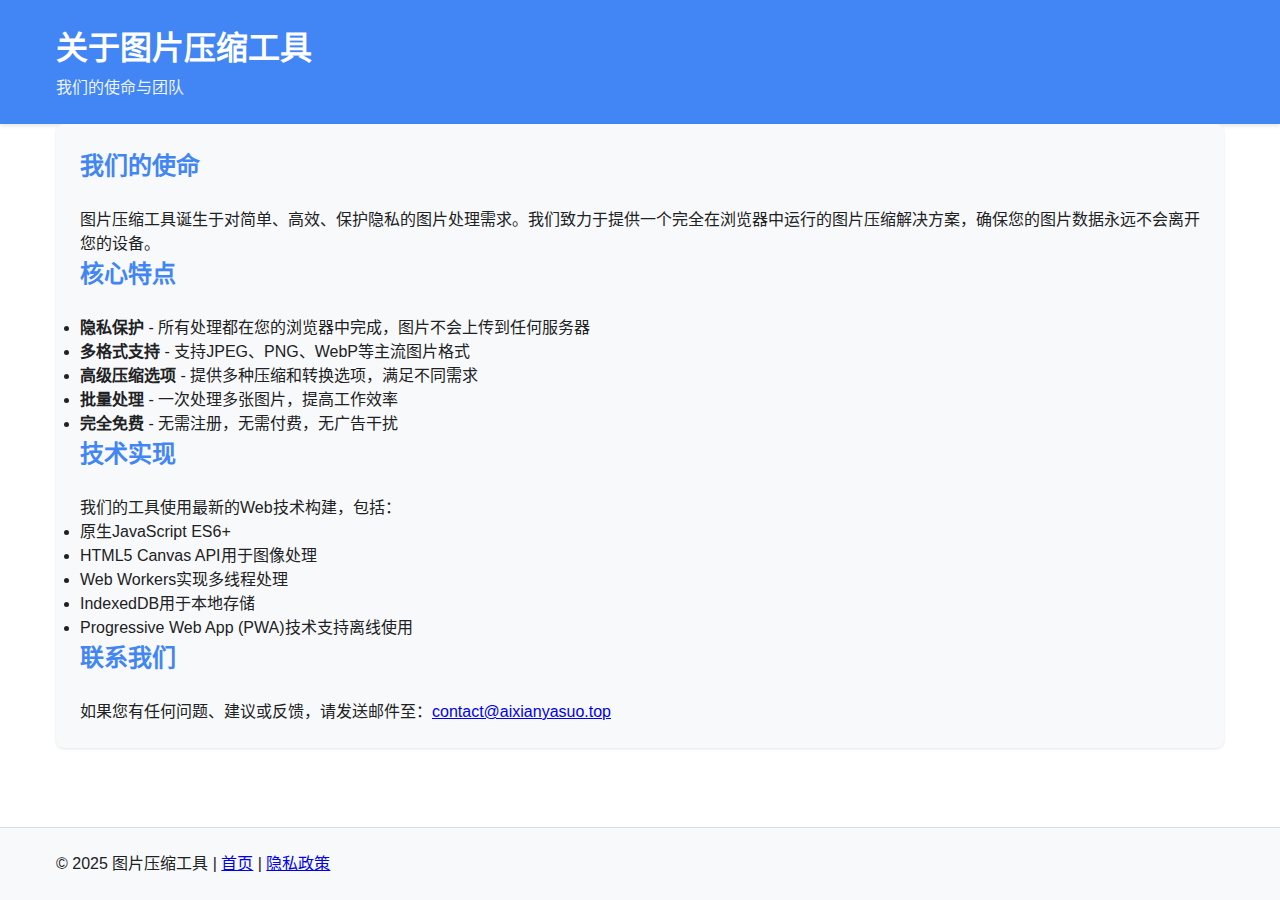
<file: about.html>
<!DOCTYPE html>
<html lang="zh-CN">
<head>
    <meta charset="UTF-8">
    <meta name="viewport" content="width=device-width, initial-scale=1.0">
    <title>关于我们 - 图片压缩工具</title>
    <meta name="description" content="了解图片压缩工具的开发团队和我们的使命">
    <meta name="keywords" content="图片压缩,关于我们,团队介绍">
    <link rel="stylesheet" href="css/normalize.css">
    <link rel="stylesheet" href="css/styles.css">
    <link rel="icon" href="assets/favicon.ico" type="image/x-icon">
</head>
<body>
    <header class="app-header">
        <div class="container">
            <h1 class="app-title">关于图片压缩工具</h1>
            <p class="app-description">我们的使命与团队</p>
        </div>
    </header>

    <main class="container">
        <section class="about-section">
            <h2>我们的使命</h2>
            <p>图片压缩工具诞生于对简单、高效、保护隐私的图片处理需求。我们致力于提供一个完全在浏览器中运行的图片压缩解决方案，确保您的图片数据永远不会离开您的设备。</p>
            
            <h2>核心特点</h2>
            <ul>
                <li><strong>隐私保护</strong> - 所有处理都在您的浏览器中完成，图片不会上传到任何服务器</li>
                <li><strong>多格式支持</strong> - 支持JPEG、PNG、WebP等主流图片格式</li>
                <li><strong>高级压缩选项</strong> - 提供多种压缩和转换选项，满足不同需求</li>
                <li><strong>批量处理</strong> - 一次处理多张图片，提高工作效率</li>
                <li><strong>完全免费</strong> - 无需注册，无需付费，无广告干扰</li>
            </ul>
            
            <h2>技术实现</h2>
            <p>我们的工具使用最新的Web技术构建，包括：</p>
            <ul>
                <li>原生JavaScript ES6+</li>
                <li>HTML5 Canvas API用于图像处理</li>
                <li>Web Workers实现多线程处理</li>
                <li>IndexedDB用于本地存储</li>
                <li>Progressive Web App (PWA)技术支持离线使用</li>
            </ul>
            
            <h2>联系我们</h2>
            <p>如果您有任何问题、建议或反馈，请发送邮件至：<a href="mailto:contact@aixianyasuo.top">contact@aixianyasuo.top</a></p>
        </section>
    </main>

    <footer class="app-footer">
        <div class="container">
            <p>&copy; 2025 图片压缩工具 | <a href="index.html">首页</a> | <a href="privacy.html">隐私政策</a></p>
        </div>
    </footer>
</body>
</html>
</file>
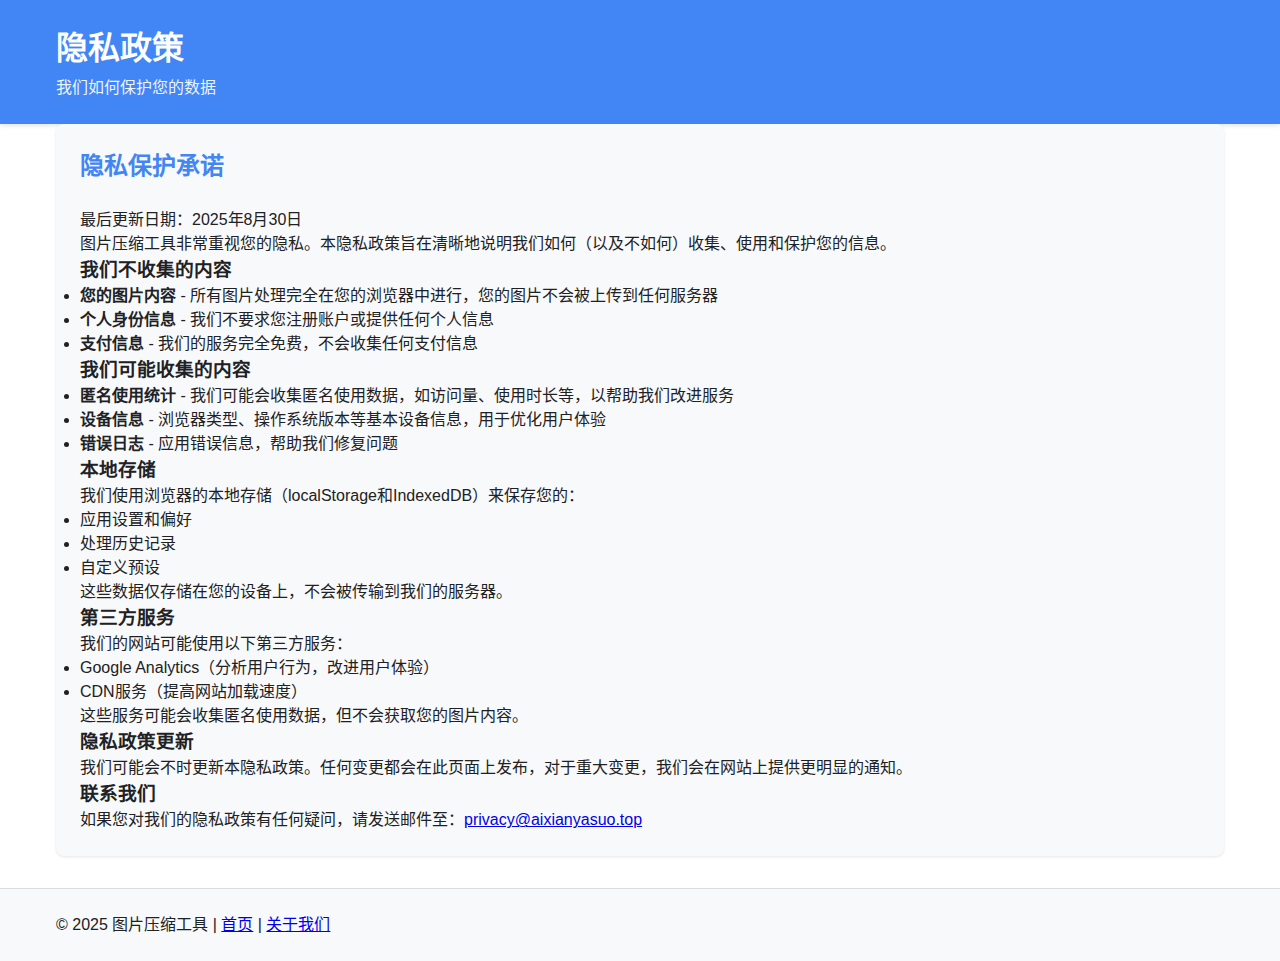
<file: privacy.html>
<!DOCTYPE html>
<html lang="zh-CN">
<head>
    <meta charset="UTF-8">
    <meta name="viewport" content="width=device-width, initial-scale=1.0">
    <title>隐私政策 - 图片压缩工具</title>
    <meta name="description" content="了解图片压缩工具如何保护您的隐私和数据安全">
    <meta name="keywords" content="图片压缩,隐私政策,数据保护,隐私保护">
    <link rel="stylesheet" href="css/normalize.css">
    <link rel="stylesheet" href="css/styles.css">
    <link rel="icon" href="assets/favicon.ico" type="image/x-icon">
</head>
<body>
    <header class="app-header">
        <div class="container">
            <h1 class="app-title">隐私政策</h1>
            <p class="app-description">我们如何保护您的数据</p>
        </div>
    </header>

    <main class="container">
        <section class="privacy-section">
            <h2>隐私保护承诺</h2>
            <p>最后更新日期：2025年8月30日</p>
            
            <p>图片压缩工具非常重视您的隐私。本隐私政策旨在清晰地说明我们如何（以及不如何）收集、使用和保护您的信息。</p>
            
            <h3>我们不收集的内容</h3>
            <ul>
                <li><strong>您的图片内容</strong> - 所有图片处理完全在您的浏览器中进行，您的图片不会被上传到任何服务器</li>
                <li><strong>个人身份信息</strong> - 我们不要求您注册账户或提供任何个人信息</li>
                <li><strong>支付信息</strong> - 我们的服务完全免费，不会收集任何支付信息</li>
            </ul>
            
            <h3>我们可能收集的内容</h3>
            <ul>
                <li><strong>匿名使用统计</strong> - 我们可能会收集匿名使用数据，如访问量、使用时长等，以帮助我们改进服务</li>
                <li><strong>设备信息</strong> - 浏览器类型、操作系统版本等基本设备信息，用于优化用户体验</li>
                <li><strong>错误日志</strong> - 应用错误信息，帮助我们修复问题</li>
            </ul>
            
            <h3>本地存储</h3>
            <p>我们使用浏览器的本地存储（localStorage和IndexedDB）来保存您的：</p>
            <ul>
                <li>应用设置和偏好</li>
                <li>处理历史记录</li>
                <li>自定义预设</li>
            </ul>
            <p>这些数据仅存储在您的设备上，不会被传输到我们的服务器。</p>
            
            <h3>第三方服务</h3>
            <p>我们的网站可能使用以下第三方服务：</p>
            <ul>
                <li>Google Analytics（分析用户行为，改进用户体验）</li>
                <li>CDN服务（提高网站加载速度）</li>
            </ul>
            <p>这些服务可能会收集匿名使用数据，但不会获取您的图片内容。</p>
            
            <h3>隐私政策更新</h3>
            <p>我们可能会不时更新本隐私政策。任何变更都会在此页面上发布，对于重大变更，我们会在网站上提供更明显的通知。</p>
            
            <h3>联系我们</h3>
            <p>如果您对我们的隐私政策有任何疑问，请发送邮件至：<a href="mailto:privacy@aixianyasuo.top">privacy@aixianyasuo.top</a></p>
        </section>
    </main>

    <footer class="app-footer">
        <div class="container">
            <p>&copy; 2025 图片压缩工具 | <a href="index.html">首页</a> | <a href="about.html">关于我们</a></p>
        </div>
    </footer>
</body>
</html>
</file>
<file: css/styles.css>
/* 
 * 图片压缩工具样式表
 * 版本: 1.0.0
 */

:root {
    /* 颜色变量 */
    --primary-color: #4285f4;
    --primary-dark: #3367d6;
    --secondary-color: #34a853;
    --accent-color: #fbbc05;
    --danger-color: #ea4335;
    --text-color: #202124;
    --text-light: #5f6368;
    --bg-color: #ffffff;
    --bg-light: #f8f9fa;
    --border-color: #dadce0;
    --shadow-color: rgba(60, 64, 67, 0.3);
    
    /* 尺寸变量 */
    --container-width: 1200px;
    --border-radius: 8px;
    --spacing-xs: 4px;
    --spacing-sm: 8px;
    --spacing-md: 16px;
    --spacing-lg: 24px;
    --spacing-xl: 32px;
    
    /* 字体变量 */
    --font-family: -apple-system, BlinkMacSystemFont, 'Segoe UI', Roboto, Oxygen, Ubuntu, Cantarell, 'Open Sans', 'Helvetica Neue', sans-serif;
    --font-size-sm: 0.875rem;
    --font-size-md: 1rem;
    --font-size-lg: 1.25rem;
    --font-size-xl: 1.5rem;
    --font-size-xxl: 2rem;
}

/* 暗色模式 */
@media (prefers-color-scheme: dark) {
    :root {
        --primary-color: #8ab4f8;
        --primary-dark: #669df6;
        --secondary-color: #81c995;
        --accent-color: #fdd663;
        --danger-color: #f28b82;
        --text-color: #e8eaed;
        --text-light: #9aa0a6;
        --bg-color: #202124;
        --bg-light: #303134;
        --border-color: #5f6368;
        --shadow-color: rgba(0, 0, 0, 0.5);
    }
}

/* 基础样式 */
* {
    box-sizing: border-box;
    margin: 0;
    padding: 0;
}

html {
    font-size: 16px;
}

body {
    font-family: var(--font-family);
    color: var(--text-color);
    background-color: var(--bg-color);
    line-height: 1.5;
    min-height: 100vh;
    display: flex;
    flex-direction: column;
}

.container {
    width: 100%;
    max-width: var(--container-width);
    margin: 0 auto;
    padding: 0 var(--spacing-md);
}

/* 头部样式 */
.app-header {
    background-color: var(--primary-color);
    color: white;
    padding: var(--spacing-lg) 0;
    box-shadow: 0 2px 4px rgba(0, 0, 0, 0.1);
}

.app-title {
    font-size: var(--font-size-xxl);
    margin: 0;
}

.app-description {
    font-size: var(--font-size-md);
    opacity: 0.9;
    margin-top: var(--spacing-xs);
}

/* 主内容区域 */
main {
    flex: 1;
    padding: var(--spacing-xl) 0;
}

section {
    margin-bottom: var(--spacing-xl);
    background-color: var(--bg-light);
    border-radius: var(--border-radius);
    padding: var(--spacing-lg);
    box-shadow: 0 1px 3px rgba(0, 0, 0, 0.1);
}

section h2 {
    margin-top: 0;
    margin-bottom: var(--spacing-lg);
    color: var(--primary-color);
    font-size: var(--font-size-xl);
}

/* 上传区域样式 */
.upload-section {
    text-align: center;
}

.upload-area {
    border: 2px dashed var(--border-color);
    border-radius: var(--border-radius);
    padding: var(--spacing-xl);
    margin-bottom: var(--spacing-md);
    transition: all 0.3s ease;
    cursor: pointer;
    position: relative;
    min-height: 200px;
    display: flex;
    align-items: center;
    justify-content: center;
}

.upload-area:hover, .upload-area.drag-over {
    border-color: var(--primary-color);
    background-color: rgba(66, 133, 244, 0.05);
}

.upload-content {
    max-width: 400px;
    margin: 0 auto;
}

.upload-icon {
    width: 64px;
    height: 64px;
    margin-bottom: var(--spacing-md);
}

.upload-info {
    font-size: var(--font-size-sm);
    color: var(--text-light);
    margin-top: var(--spacing-md);
}

/* 设置区域样式 */
.settings-grid {
    display: grid;
    grid-template-columns: repeat(auto-fill, minmax(250px, 1fr));
    gap: var(--spacing-lg);
    margin-bottom: var(--spacing-lg);
}

.setting-group {
    margin-bottom: var(--spacing-md);
}

.setting-group label {
    display: block;
    margin-bottom: var(--spacing-xs);
    font-weight: 500;
}

.form-control {
    width: 100%;
    padding: var(--spacing-sm);
    border: 1px solid var(--border-color);
    border-radius: var(--border-radius);
    background-color: var(--bg-color);
    color: var(--text-color);
    font-size: var(--font-size-md);
}

.form-range {
    width: 100%;
    -webkit-appearance: none;
    height: 6px;
    border-radius: 3px;
    background: var(--border-color);
    outline: none;
}

.form-range::-webkit-slider-thumb {
    -webkit-appearance: none;
    width: 18px;
    height: 18px;
    border-radius: 50%;
    background: var(--primary-color);
    cursor: pointer;
}

.resize-controls {
    display: flex;
    align-items: center;
    gap: var(--spacing-sm);
}

.resize-controls input {
    width: 80px;
}

.checkbox-group {
    display: flex;
    align-items: center;
    gap: var(--spacing-sm);
}

.advanced-settings {
    margin-bottom: var(--spacing-lg);
}

.advanced-settings summary {
    cursor: pointer;
    color: var(--primary-color);
    font-weight: 500;
    margin-bottom: var(--spacing-md);
}

.presets {
    border-top: 1px solid var(--border-color);
    padding-top: var(--spacing-md);
}

.presets h3 {
    margin-bottom: var(--spacing-md);
    font-size: var(--font-size-lg);
}

.preset-buttons {
    display: flex;
    flex-wrap: wrap;
    gap: var(--spacing-sm);
    margin-bottom: var(--spacing-md);
}

.save-preset {
    display: flex;
    gap: var(--spacing-sm);
}

.save-preset input {
    flex: 1;
}

/* 预览区域样式 */
.comparison-container {
    margin-bottom: var(--spacing-lg);
}

.comparison-slider {
    position: relative;
    width: 100%;
    height: 400px;
    overflow: hidden;
    border-radius: var(--border-radius);
    margin-bottom: var(--spacing-md);
}

.original-image, .compressed-image {
    position: absolute;
    top: 0;
    left: 0;
    width: 100%;
    height: 100%;
    overflow: hidden;
}

.original-image img, .compressed-image img {
    width: 100%;
    height: 100%;
    object-fit: contain;
    background-color: #f0f0f0;
}

.slider-handle {
    position: absolute;
    top: 0;
    bottom: 0;
    width: 4px;
    background-color: var(--primary-color);
    left: 50%;
    transform: translateX(-50%);
    cursor: ew-resize;
}

.slider-handle::before {
    content: '';
    position: absolute;
    top: 50%;
    left: 50%;
    transform: translate(-50%, -50%);
    width: 30px;
    height: 30px;
    border-radius: 50%;
    background-color: var(--primary-color);
    border: 3px solid white;
}

.image-info {
    position: absolute;
    bottom: var(--spacing-md);
    left: var(--spacing-md);
    background-color: rgba(0, 0, 0, 0.7);
    color: white;
    padding: var(--spacing-xs) var(--spacing-sm);
    border-radius: var(--border-radius);
    font-size: var(--font-size-sm);
    display: flex;
    gap: var(--spacing-sm);
}

.comparison-controls {
    display: flex;
    justify-content: center;
    gap: var(--spacing-md);
    margin-bottom: var(--spacing-md);
}

.compression-stats {
    display: flex;
    justify-content: center;
    gap: var(--spacing-xl);
}

.stat-item {
    text-align: center;
}

.stat-label {
    display: block;
    font-size: var(--font-size-sm);
    color: var(--text-light);
}

.stat-value {
    font-size: var(--font-size-lg);
    font-weight: 500;
    color: var(--primary-color);
}

.action-buttons {
    display: flex;
    justify-content: center;
    gap: var(--spacing-md);
}

/* 批量处理区域样式 */
.batch-list {
    margin-bottom: var(--spacing-lg);
    max-height: 400px;
    overflow-y: auto;
    border: 1px solid var(--border-color);
    border-radius: var(--border-radius);
}

.batch-item {
    display: flex;
    align-items: center;
    padding: var(--spacing-sm);
    border-bottom: 1px solid var(--border-color);
}

.batch-item:last-child {
    border-bottom: none;
}

.batch-thumbnail {
    width: 60px;
    height: 60px;
    object-fit: cover;
    border-radius: var(--border-radius);
    margin-right: var(--spacing-md);
}

.batch-info {
    flex: 1;
}

.batch-name {
    font-weight: 500;
    margin-bottom: var(--spacing-xs);
}

.batch-size {
    font-size: var(--font-size-sm);
    color: var(--text-light);
}

.batch-status {
    margin-left: var(--spacing-md);
    font-size: var(--font-size-sm);
}

.batch-controls {
    display: flex;
    justify-content: center;
    gap: var(--spacing-md);
    margin-bottom: var(--spacing-lg);
}

.batch-progress {
    margin-top: var(--spacing-lg);
}

.progress-bar {
    height: 8px;
    background-color: var(--border-color);
    border-radius: 4px;
    overflow: hidden;
    margin-bottom: var(--spacing-sm);
}

.progress-fill {
    height: 100%;
    background-color: var(--primary-color);
    width: 0;
    transition: width 0.3s ease;
}

.progress-text {
    text-align: center;
    font-size: var(--font-size-sm);
    color: var(--text-light);
}

/* 按钮样式 */
.btn {
    display: inline-block;
    padding: var(--spacing-sm) var(--spacing-md);
    background-color: var(--bg-light);
    color: var(--text-color);
    border: 1px solid var(--border-color);
    border-radius: var(--border-radius);
    cursor: pointer;
    font-size: var(--font-size-md);
    text-align: center;
    text-decoration: none;
    transition: all 0.2s ease;
}

.btn:hover {
    background-color: var(--border-color);
}

.btn-primary {
    background-color: var(--primary-color);
    color: white;
    border-color: var(--primary-dark);
}

.btn-primary:hover {
    background-color: var(--primary-dark);
}

.btn-sm {
    padding: var(--spacing-xs) var(--spacing-sm);
    font-size: var(--font-size-sm);
}

/* 页脚样式 */
.app-footer {
    background-color: var(--bg-light);
    padding: var(--spacing-lg) 0;
    margin-top: auto;
    border-top: 1px solid var(--border-color);
}

.app-footer .container {
    display: flex;
    justify-content: space-between;
    align-items: center;
}

.footer-links {
    display: flex;
    gap: var(--spacing-md);
}

.footer-links a {
    color: var(--text-light);
    text-decoration: none;
}

.footer-links a:hover {
    color: var(--primary-color);
    text-decoration: underline;
}

/* 模态框样式 */
.modal {
    display: none;
    position: fixed;
    top: 0;
    left: 0;
    width: 100%;
    height: 100%;
    background-color: rgba(0, 0, 0, 0.5);
    z-index: 1000;
    align-items: center;
    justify-content: center;
}

.modal-content {
    background-color: var(--bg-color);
    border-radius: var(--border-radius);
    padding: var(--spacing-lg);
    max-width: 600px;
    width: 90%;
    max-height: 90vh;
    overflow-y: auto;
    position: relative;
    box-shadow: 0 4px 12px var(--shadow-color);
}

.close-modal {
    position: absolute;
    top: var(--spacing-md);
    right: var(--spacing-md);
    font-size: var(--font-size-xl);
    cursor: pointer;
    color: var(--text-light);
}

.close-modal:hover {
    color: var(--danger-color);
}

/* 放大镜样式 */
.magnifier {
    position: absolute;
    width: 150px;
    height: 150px;
    border-radius: 50%;
    border: 2px solid white;
    box-shadow: 0 0 5px rgba(0, 0, 0, 0.5);
    pointer-events: none;
    z-index: 10;
    display: none;
    background-repeat: no-repeat;
}

/* 响应式样式 */
@media (max-width: 768px) {
    .settings-grid {
        grid-template-columns: 1fr;
    }
    
    .comparison-slider {
        height: 300px;
    }
    
    .compression-stats {
        flex-direction: column;
        gap: var(--spacing-md);
    }
    
    .app-footer .container {
        flex-direction: column;
        gap: var(--spacing-md);
        text-align: center;
    }
    
    .footer-links {
        justify-content: center;
    }
    
    .action-buttons, .batch-controls {
        flex-direction: column;
        gap: var(--spacing-sm);
    }
    
    .btn {
        width: 100%;
    }
}
</file>
